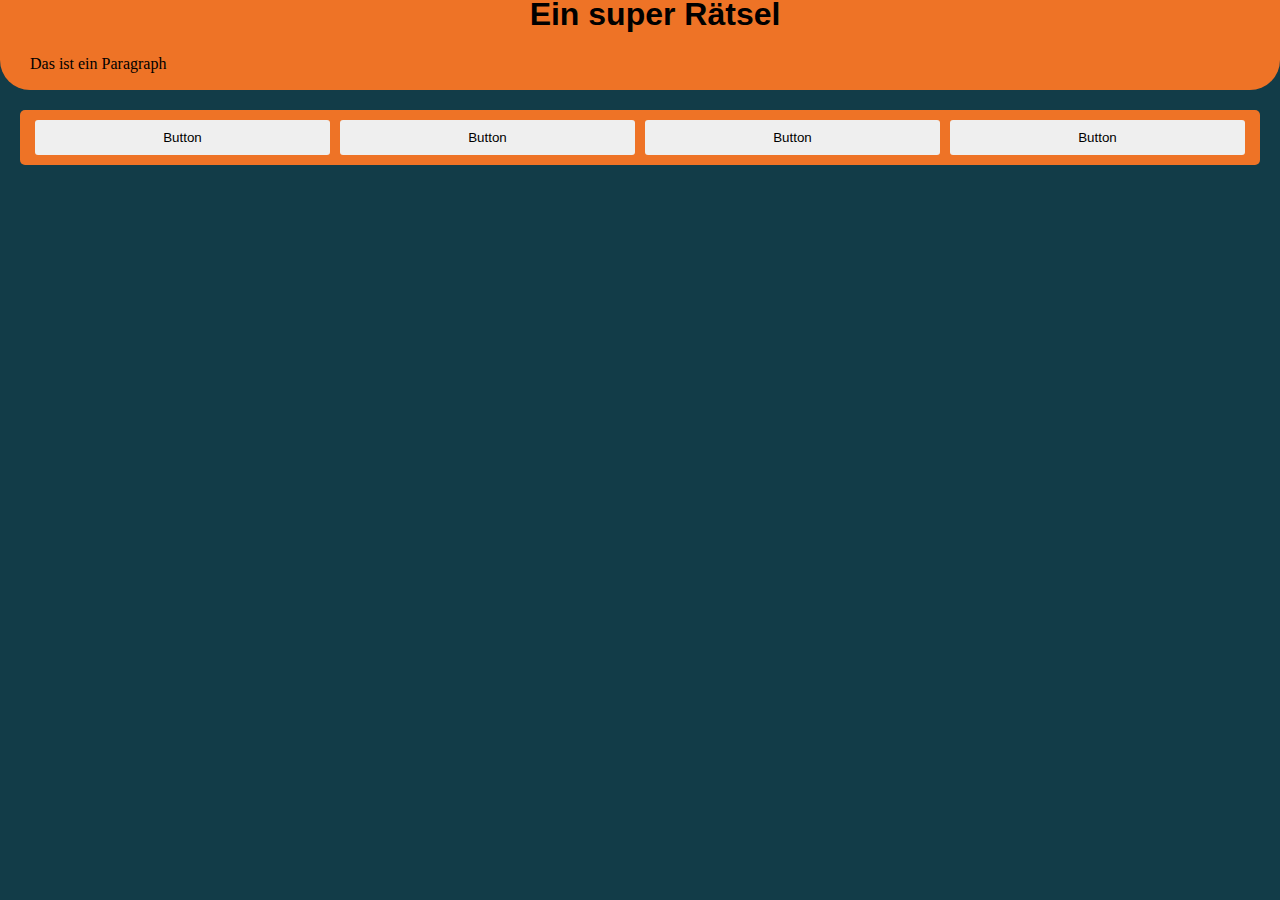
<file: Rätsel/index.html>
<!DOCTYPE html>
<html lang="en">
  <head>
    <meta charset="UTF-8" />
    <meta http-equiv="X-UA-Compatible" content="IE=edge" />
    <meta name="viewport" content="width=device-width, initial-scale=1.0" />
    <link rel="stylesheet" href="style.css" />
    <title>Bestes Rätsel</title>
  </head>
  <body>
    <div id="banner">
      <h1>Ein super Rätsel</h1>
      <div id="timer"></div>
      <p>Das ist ein Paragraph</p>
    </div>

    <div id="puzzle">
      <button>Button</button>
      <div class="divider"></div>
      <button>Button</button>
      <div class="divider"></div>
      <button>Button</button>
      <div class="divider"></div>
      <button>Button</button>
    </div>
  </body>
</html>
</file>
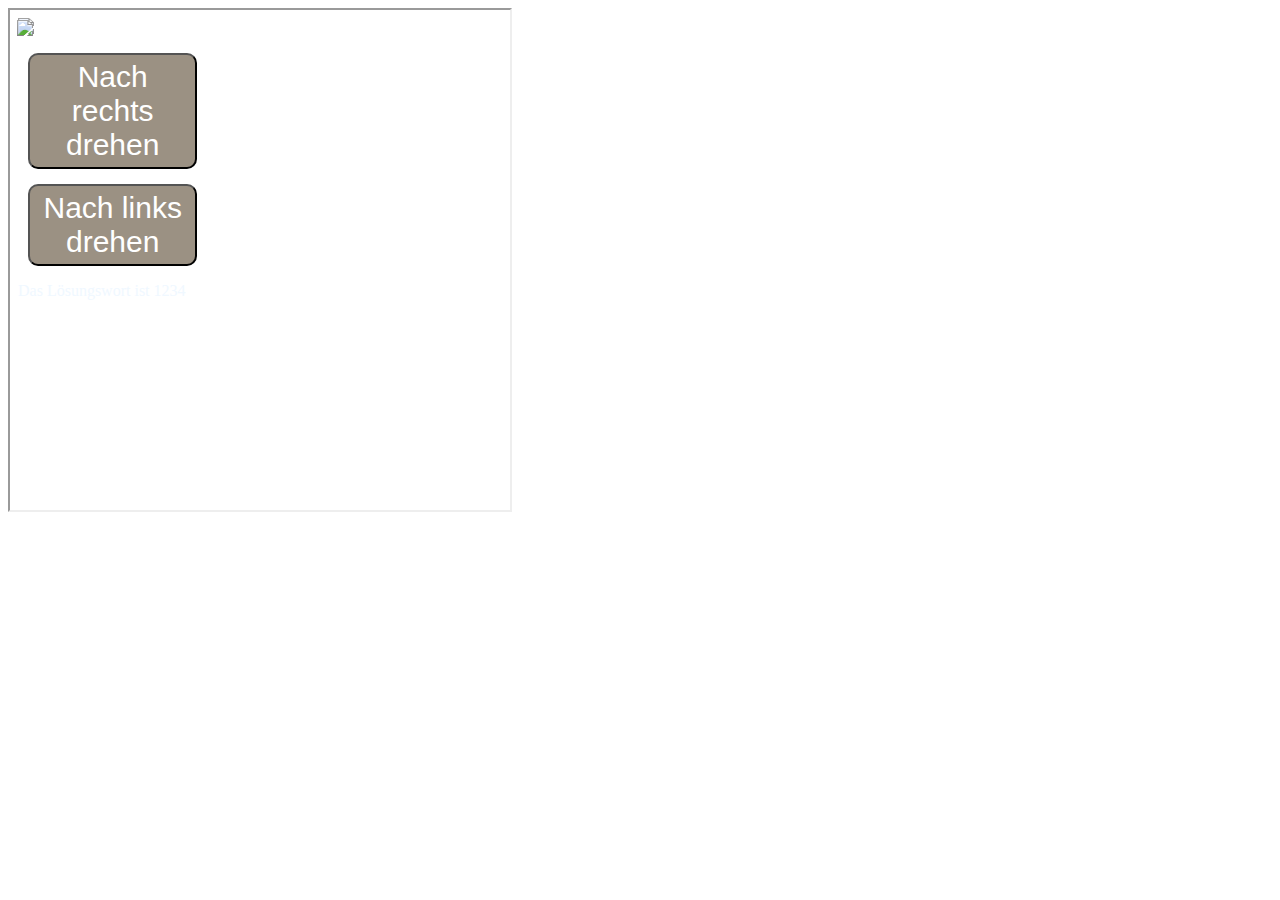
<file: Rätsel/tresor.html>
<!DOCTYPE html>
<html lang="en">
<head>
    <meta charset="UTF-8">
    <meta http-equiv="X-UA-Compatible" content="IE=edge">
    <meta name="viewport" content="width=device-width, initial-scale=1.0">
    <title>Document</title>
    <link rel="stylesheet" href="tresor.css">
</head>
<body>
    <iframe scrolling="no" width="500" height="500" srcdoc='
    <style>
      p {
          color:rgba(240, 248, 255, 1000);
      }
      .image1 {
          position: relative;
          top: 0;
          left: 0;
        }
        .image2 {
          position: absolute;
          top: 10px;
          left: 7px;
        }
        button {
          display: inline;
          margin-top: 15px;
          margin-left: 10px;
          border-radius: 10px;
          background-color: rgb(155, 145, 131);
          color: rgb(255, 255, 255);
          font-size: 30px;
          padding: 5px;
          width: 35%;
        }
        
  </style>
  <img class="image1" id="image" src="https://asg-passau.de/wp-content/uploads/2024/01/schloss_innen.png" width="300"/>
  <img class="image2" id="image" src="https://asg-passau.de/wp-content/uploads/2024/01/schloss_aussen.png" width="300"/>
  <script>
      angles = 0;
      // the addeventlistener click function of the button elements
      function rotateMyImg(increment) {
         angles = angles + increment;
         if (angles>=360)
            angles = 360-angles;
         if (angles<0)
           angles = 360 + angles;
         // get the image element
         var img = document.getElementById("image");
         img.style.transform = `rotate(${angles}deg)`;
  
         var rotation = document.getElementById("image").style.rotate
         document.getElementById("password").style.color = "rgb(240, 248, 255)"
      }
  </script>
  <br>
  <button id="button-right" onClick="rotateMyImg(20)">Nach rechts drehen</button><br>
  <button id="button-left" onClick="rotateMyImg(-20)"> Nach links drehen</button>
  <p id="password">Das Lösungswort ist 1234</p>
    '></iframe>

</body>
</html>
</file>
<file: Rätsel/style.css>
:root {
    --first-color: #123c48;
    --second-color: #ee7326;
    --third-color: #ba7636;
    --forth-color: #ffc93c;
}

body {
    background: var(--first-color);
    margin: -25px auto;
}


h1 {
    text-align: center;
    font-family: 'Franklin Gothic Medium', 'Arial Narrow', Arial, sans-serif;
}

#banner {
    background-color: var(--second-color);
    border-bottom-right-radius: 30px;
    border-bottom-left-radius: 30px;
    padding-left: 30px;
    padding-bottom: 1px;
}

#puzzle {
    background: var(--second-color);	
    padding: 10px;
    margin: 20px;
    border-radius: 5px;
    display: flex;

}

button {
    background-color: linear-gradient();
    border-color: #155263;
    border-radius: 3px;
    border-style: none;
    padding: 10px;
    min-width: 15vw;
    flex-grow: 1;
    margin: 0px 5px;
    transition: all 0.5s linear;
}

button:hover {
    background-color: #155263;
}
</file>
<file: Rätsel/tresor.css>
.dot {
    height: 100px;
    width: 100px;
    background-color: rgb(48, 36, 36);
    border-radius: 50%;
    display: inline-block;
  }
</file>
